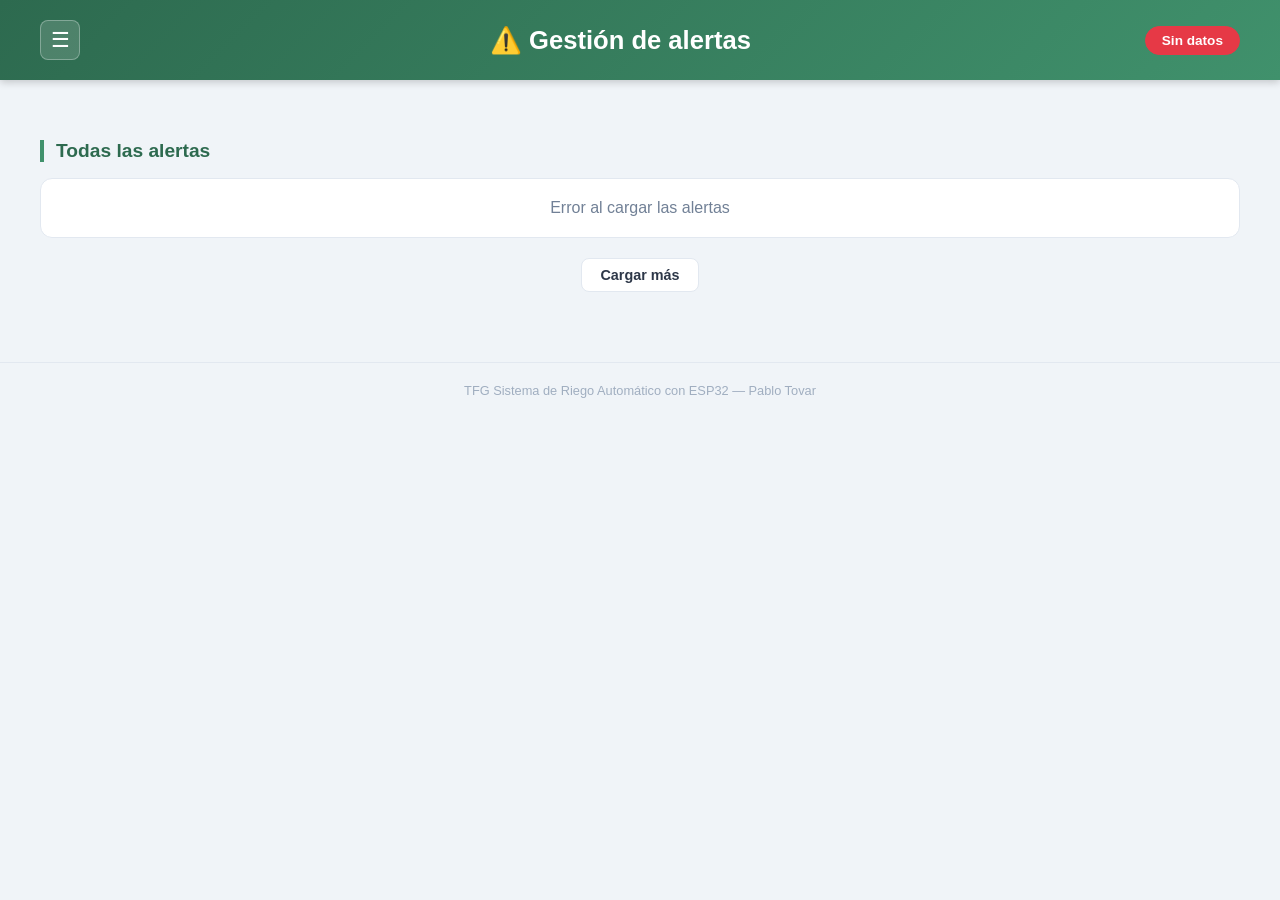
<file: frontend/alerts.html>
<!DOCTYPE html>
<html lang="es">
<head>
    <meta charset="UTF-8">
    <meta name="viewport" content="width=device-width, initial-scale=1.0">
    <title>TFG Riego Automático - Alertas</title>
    <link rel="stylesheet" href="css/style.css">
</head>
<body>

    <!-- SIDEBAR -->
    <nav class="sidebar" id="sidebar">
        <div class="sidebar-header">
            <span>🌱 Menú</span>
            <button class="sidebar-close" id="sidebar-close">✕</button>
        </div>
        <ul class="sidebar-links">
            <li><a href="index.html">🏠 Panel principal</a></li>
            <li><a href="plants.html">🌱 Mis plantas</a></li>
            <li><a href="alerts.html" class="active">⚠️ Alertas</a></li>
            <li><a href="config-history.html">🕓 Historial de config.</a></li>
            <li><a href="notifications.html">🔔 Notificaciones</a></li>
        </ul>
    </nav>
    <div class="sidebar-overlay" id="sidebar-overlay"></div>

    <!-- HEADER -->
    <header>
        <div class="header-content">
            <button class="menu-toggle" id="menu-toggle">☰</button>
            <h1>⚠️ Gestión de alertas</h1>
            <div class="status-badge" id="status-badge">Conectando...</div>
        </div>
    </header>

    <main>

        <section class="section-title">
            <h2>Todas las alertas</h2>
        </section>

        <section class="alerts-section" id="alerts-container">
            <p class="no-alerts">Cargando...</p>
        </section>

        <section style="text-align: center; margin-top: 20px;">
            <button class="btn-secondary" id="btn-load-more">Cargar más</button>
            <p class="no-alerts" id="no-more-alerts" style="display: none;">No hay más alertas</p>
        </section>

    </main>

    <footer>
        <p>TFG Sistema de Riego Automático con ESP32 — Pablo Tovar</p>
    </footer>

    <!-- MODAL DE AVISO (reemplaza a alert() nativo) -->
    <div class="modal-overlay" id="info-modal-overlay">
        <div class="modal-box">
            <div class="modal-header">
                <span id="info-modal-title">Aviso</span>
            </div>
            <div class="info-modal-body">
                <p id="info-modal-message"></p>
                <div class="modal-actions">
                    <button type="button" class="btn-primary" id="info-modal-ok">Entendido</button>
                </div>
            </div>
        </div>
    </div>

    <script src="js/sidebar.js"></script>
    <script src="js/toast.js"></script>
    <script src="js/alerts.js"></script>

</body>
</html>
</file>
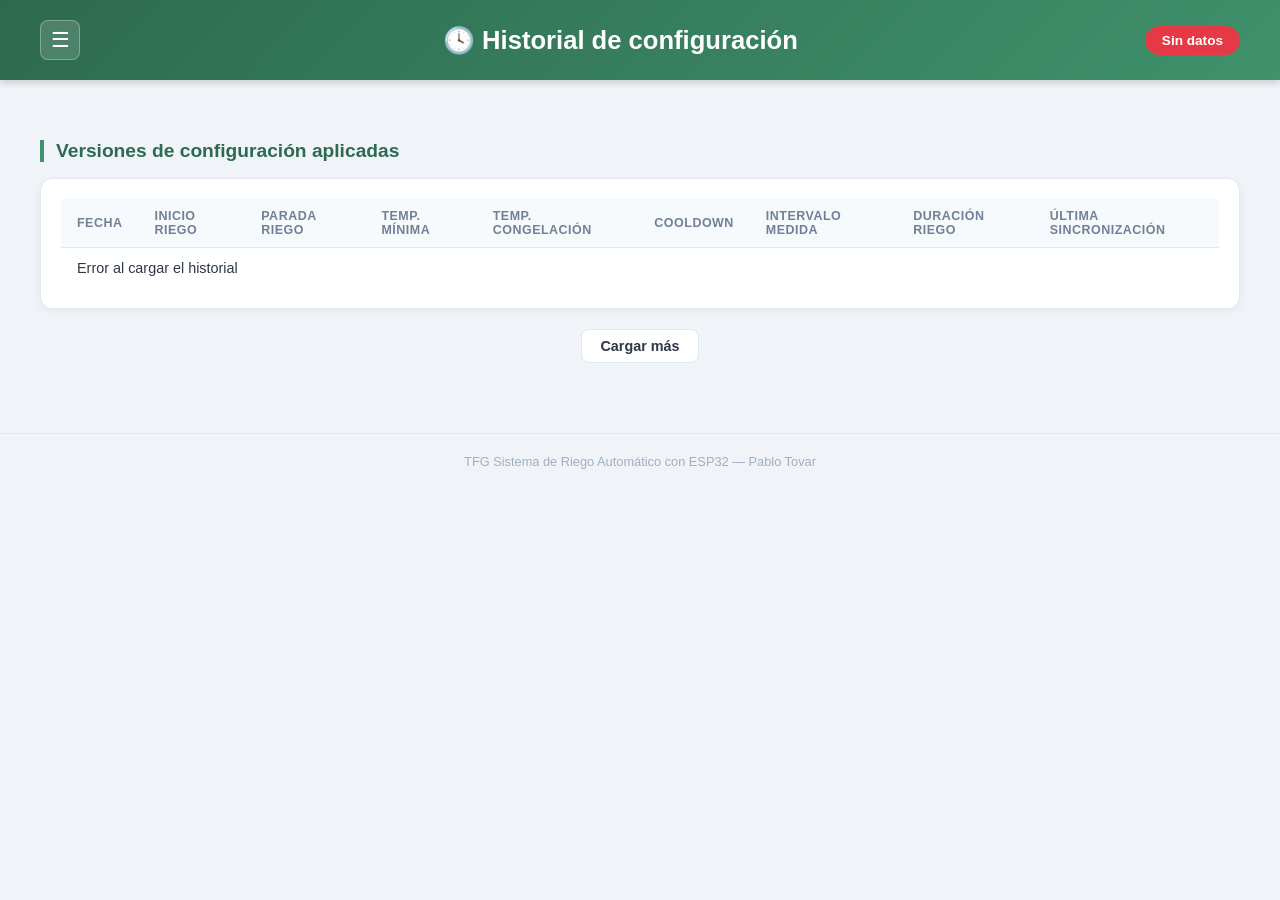
<file: frontend/config-history.html>
<!DOCTYPE html>
<html lang="es">
<head>
    <meta charset="UTF-8">
    <meta name="viewport" content="width=device-width, initial-scale=1.0">
    <title>TFG Riego Automático - Historial de configuración</title>
    <link rel="stylesheet" href="css/style.css">
</head>
<body>

    <!-- SIDEBAR -->
    <nav class="sidebar" id="sidebar">
        <div class="sidebar-header">
            <span>🌱 Menú</span>
            <button class="sidebar-close" id="sidebar-close">✕</button>
        </div>
        <ul class="sidebar-links">
            <li><a href="index.html">🏠 Panel principal</a></li>
            <li><a href="plants.html">🌱 Mis plantas</a></li>
            <li><a href="alerts.html">⚠️ Alertas</a></li>
            <li><a href="config-history.html" class="active">🕓 Historial de config.</a></li>
            <li><a href="notifications.html">🔔 Notificaciones</a></li>
        </ul>
    </nav>
    <div class="sidebar-overlay" id="sidebar-overlay"></div>

    <!-- HEADER -->
    <header>
        <div class="header-content">
            <button class="menu-toggle" id="menu-toggle">☰</button>
            <h1>🕓 Historial de configuración</h1>
            <div class="status-badge" id="status-badge">Conectando...</div>
        </div>
    </header>

    <main>

        <section class="section-title">
            <h2>Versiones de configuración aplicadas</h2>
        </section>

        <section class="table-section">
            <table>
                <thead>
                    <tr>
                        <th>Fecha</th>
                        <th>Inicio riego</th>
                        <th>Parada riego</th>
                        <th>Temp. mínima</th>
                        <th>Temp. congelación</th>
                        <th>Cooldown</th>
                        <th>Intervalo medida</th>
                        <th>Duración riego</th>
                        <th>Última sincronización</th>
                    </tr>
                </thead>
                <tbody id="config-history-table">
                    <tr><td colspan="8">Cargando...</td></tr>
                </tbody>
            </table>
        </section>

        <section style="text-align: center; margin-top: 20px;">
            <button class="btn-secondary" id="btn-load-more">Cargar más</button>
            <p class="no-alerts" id="no-more-history" style="display: none;">No hay más versiones de configuración registradas</p>
        </section>

    </main>

    <footer>
        <p>TFG Sistema de Riego Automático con ESP32 — Pablo Tovar</p>
    </footer>

    <script src="js/sidebar.js"></script>
    <script src="js/toast.js"></script>
    <script src="js/config-history.js"></script>

</body>
</html>
</file>
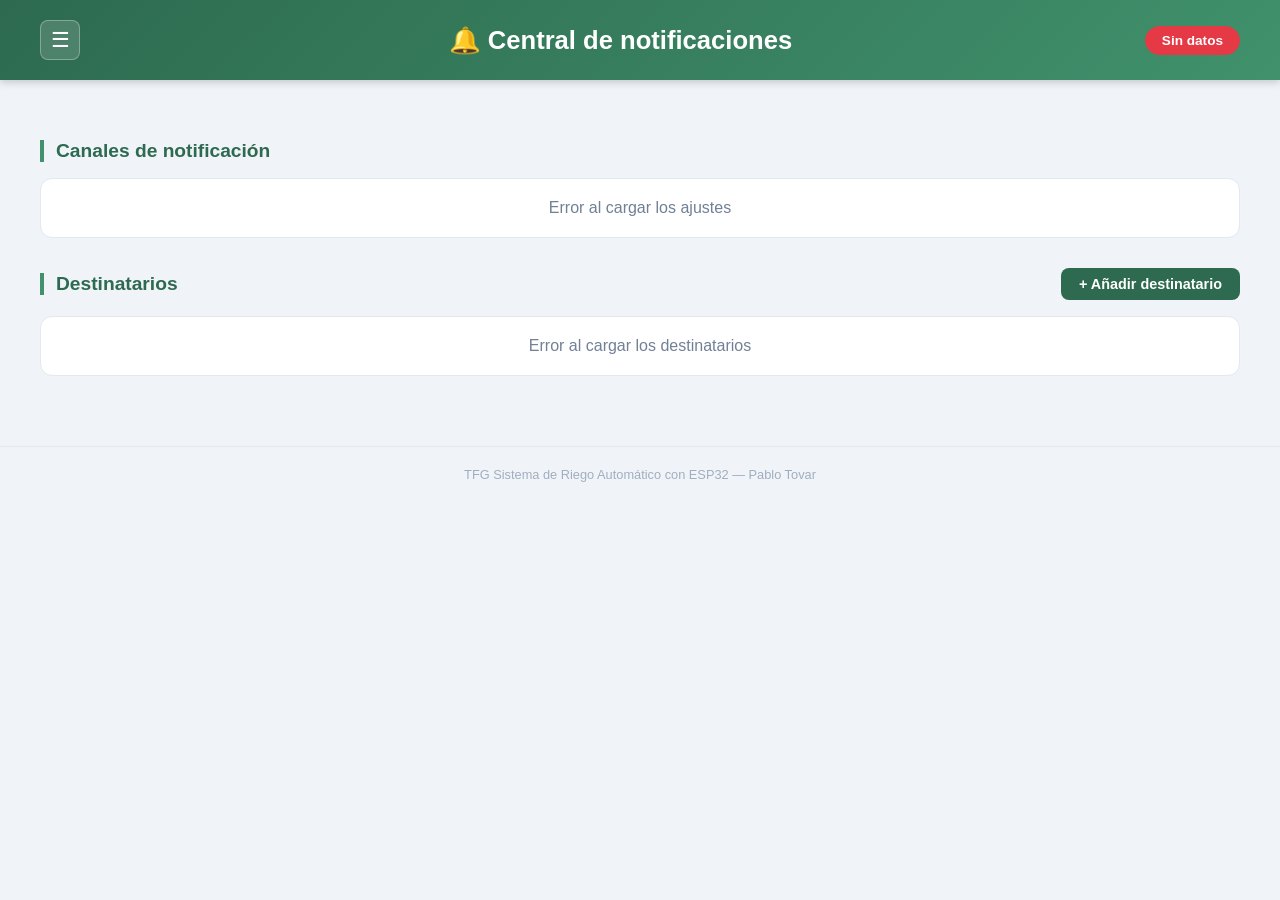
<file: frontend/notifications.html>
<!DOCTYPE html>
<html lang="es">
<head>
    <meta charset="UTF-8">
    <meta name="viewport" content="width=device-width, initial-scale=1.0">
    <title>TFG Riego Automático - Central de notificaciones</title>
    <link rel="stylesheet" href="css/style.css">
</head>
<body>

    <!-- SIDEBAR -->
    <nav class="sidebar" id="sidebar">
        <div class="sidebar-header">
            <span>🌱 Menú</span>
            <button class="sidebar-close" id="sidebar-close">✕</button>
        </div>
        <ul class="sidebar-links">
            <li><a href="index.html">🏠 Panel principal</a></li>
            <li><a href="plants.html">🌱 Mis plantas</a></li>
            <li><a href="alerts.html">⚠️ Alertas</a></li>
            <li><a href="config-history.html">🕓 Historial de config.</a></li>
            <li><a href="notifications.html" class="active">🔔 Notificaciones</a></li>
        </ul>
    </nav>
    <div class="sidebar-overlay" id="sidebar-overlay"></div>

    <!-- HEADER -->
    <header>
        <div class="header-content">
            <button class="menu-toggle" id="menu-toggle">☰</button>
            <h1>🔔 Central de notificaciones</h1>
            <div class="status-badge" id="status-badge">Conectando...</div>
        </div>
    </header>

    <main>

        <!-- AJUSTES GLOBALES -->
        <section class="section-title">
            <h2>Canales de notificación</h2>
        </section>

        <section id="settings-container">
            <p class="no-alerts">Cargando...</p>
        </section>

        <!-- DESTINATARIOS -->
        <section class="section-title">
            <h2>Destinatarios</h2>
            <button class="btn-primary" id="btn-new-recipient">+ Añadir destinatario</button>
        </section>

        <section id="recipients-container">
            <p class="no-alerts">Cargando...</p>
        </section>

    </main>

    <footer>
        <p>TFG Sistema de Riego Automático con ESP32 — Pablo Tovar</p>
    </footer>

    <!-- MODAL: CREAR / EDITAR DESTINATARIO -->
    <div class="modal-overlay" id="modal-overlay">
        <div class="modal-box">
            <div class="modal-header">
                <span id="modal-title">Nuevo destinatario</span>
                <button class="sidebar-close" id="modal-close">✕</button>
            </div>

            <form id="recipient-form" style="padding: 20px 22px; display: flex; flex-direction: column; gap: 4px;">
                <input type="hidden" id="recipient-id">

                <label style="font-size: 0.8rem; color: #718096; margin-top: 10px;">Nombre</label>
                <input type="text" id="f-name" required style="padding: 8px 10px; border: 1px solid #e2e8f0; border-radius: 6px; font-size: 0.9rem;">

                <label style="font-size: 0.8rem; color: #718096; margin-top: 10px;">Chat ID de Telegram (opcional)</label>
                <input type="text" id="f-chat-id" style="padding: 8px 10px; border: 1px solid #e2e8f0; border-radius: 6px; font-size: 0.9rem;">

                <label style="font-size: 0.8rem; color: #718096; margin-top: 10px;">Email (opcional)</label>
                <input type="email" id="f-email" style="padding: 8px 10px; border: 1px solid #e2e8f0; border-radius: 6px; font-size: 0.9rem;">

                <p style="font-size: 0.78rem; color: #a0aec0; margin-top: 10px;">
                    Debe indicarse al menos un canal de contacto.
                </p>

                <div class="modal-actions">
                    <button type="button" class="btn-secondary" id="modal-cancel">Cancelar</button>
                    <button type="submit" class="btn-primary">Guardar</button>
                </div>
            </form>
        </div>
    </div>

    <!-- MODAL DE CONFIRMACIÓN -->
    <div class="modal-overlay" id="confirm-modal-overlay">
        <div class="modal-box">
            <div class="modal-header">
                <span>Confirmar</span>
            </div>
            <div class="info-modal-body">
                <p id="confirm-modal-message"></p>
                <div class="modal-actions">
                    <button type="button" class="btn-secondary btn-small" id="confirm-modal-cancel">Cancelar</button>
                    <button type="button" class="btn-primary btn-small" id="confirm-modal-ok">Confirmar</button>
                </div>
            </div>
        </div>
    </div>

    <!-- MODAL DE AVISO -->
    <div class="modal-overlay" id="info-modal-overlay">
        <div class="modal-box">
            <div class="modal-header">
                <span id="info-modal-title">Aviso</span>
            </div>
            <div class="info-modal-body">
                <p id="info-modal-message"></p>
                <div class="modal-actions">
                    <button type="button" class="btn-primary" id="info-modal-ok">Entendido</button>
                </div>
            </div>
        </div>
    </div>

    <script src="js/sidebar.js"></script>
    <script src="js/toast.js"></script>
    <script src="js/notifications.js"></script>

</body>
</html>
</file>
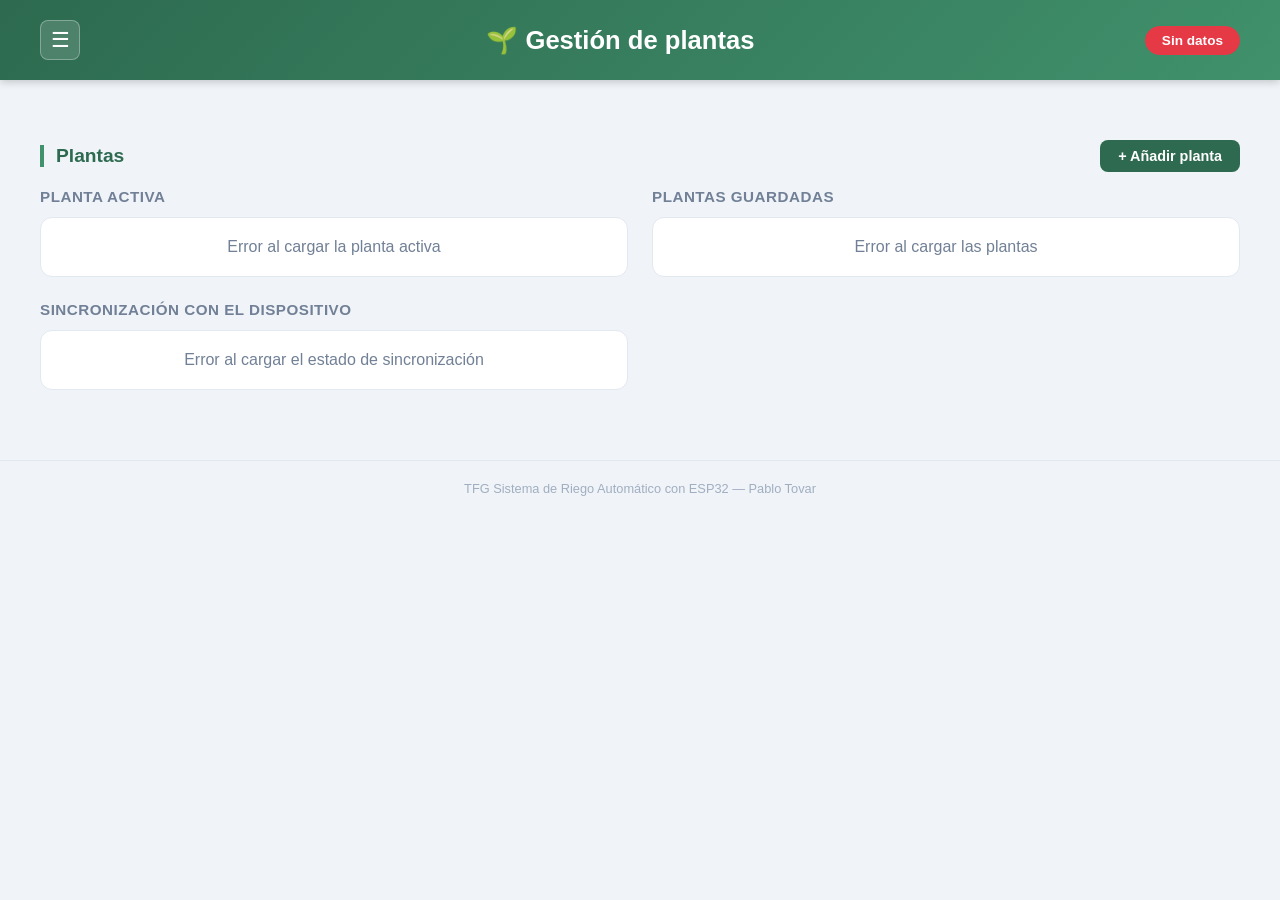
<file: frontend/plants.html>
<!DOCTYPE html>
<html lang="es">
<head>
    <meta charset="UTF-8">
    <meta name="viewport" content="width=device-width, initial-scale=1.0">
    <title>TFG Riego Automático - Plantas</title>
    <link rel="stylesheet" href="css/style.css">
</head>
<body>

    <!-- SIDEBAR -->
    <nav class="sidebar" id="sidebar">
        <div class="sidebar-header">
            <span>🌱 Menú</span>
            <button class="sidebar-close" id="sidebar-close">✕</button>
        </div>
        <ul class="sidebar-links">
            <li><a href="index.html">🏠 Panel principal</a></li>
            <li><a href="plants.html" class="active">🌱 Mis plantas</a></li>
            <li><a href="alerts.html">⚠️ Alertas</a></li>
            <li><a href="config-history.html">🕓 Historial de config.</a></li>
            <li><a href="notifications.html">🔔 Notificaciones</a></li>
        </ul>
    </nav>
    <div class="sidebar-overlay" id="sidebar-overlay"></div>

    <!-- HEADER -->
    <header>
        <div class="header-content">
            <button class="menu-toggle" id="menu-toggle">☰</button>
            <h1>🌱 Gestión de plantas</h1>
            <div class="status-badge" id="status-badge">Conectando...</div>
        </div>
    </header>

    <main>

        <section class="section-title">
            <h2>Plantas</h2>
            <button class="btn-primary" id="btn-new-plant">+ Añadir planta</button>
        </section>

        <section class="plants-grid">

            <div class="plants-col">
                <h3 class="plants-col-title">Planta activa</h3>
                <div id="active-plant-container">
                    <p class="no-alerts">Cargando...</p>
                </div>

                <h3 class="plants-col-title" style="margin-top: 24px;">Sincronización con el dispositivo</h3>
                <div id="sync-status-container">
                    <p class="no-alerts">Cargando...</p>
                </div>
            </div>

            <div class="plants-col">
                <h3 class="plants-col-title">Plantas guardadas</h3>
                <div id="plants-list-container">
                    <p class="no-alerts">Cargando...</p>
                </div>
            </div>

        </section>

        </main>

    <footer>
        <p>TFG Sistema de Riego Automático con ESP32 — Pablo Tovar</p>
    </footer>

    <!-- MODAL: CREAR / EDITAR PLANTA -->
    <div class="modal-overlay" id="modal-overlay">
        <div class="modal-box">
            <div class="modal-header">
                <span id="modal-title">Nueva planta</span>
                <button class="sidebar-close" id="modal-close">✕</button>
            </div>

            <div id="modal-warning" class="modal-warning hidden">
                Esta planta está activa. Tras guardar, pulsa <strong>"Aplicar cambios"</strong> en su tarjeta para enviarlos al dispositivo.
            </div>

            <form id="plant-form">
                <input type="hidden" id="plant-id">

                <label>Nombre</label>
                <input type="text" id="f-name" required>

                <label>Umbral inicio riego (%)</label>
                <input type="number" step="0.1" min="0" max="100" id="f-start" required>

                <label>Umbral parada riego (%)</label>
                <input type="number" step="0.1" min="0" max="100" id="f-stop" required>

                <label>Temperatura mínima suelo (ºC)</label>
                <input type="number" step="0.1" id="f-mintemp" required>

                <label>Temperatura de riesgo de congelación (ºC)</label>
                <input type="number" step="0.1" id="f-freezetemp" required>

                <label>Cooldown de riego (ciclos)</label>
                <input type="number" step="1" min="0" max="5" id="f-cooldown" required>

                <label>Intervalo entre mediciones (horas / minutos)</label>
                <div class="time-input-group">
                    <input type="number" step="1" min="0" id="f-measure-hours" placeholder="Horas">
                    <input type="number" step="1" min="0" max="59" id="f-measure-minutes" placeholder="Minutos">
                </div>

                <label>Duración de riego (minutos / segundos)</label>
                <div class="time-input-group">
                    <input type="number" step="1" min="0" id="f-irrigate-minutes" placeholder="Minutos">
                    <input type="number" step="1" min="0" max="59" id="f-irrigate-seconds" placeholder="Segundos">
                </div>

                <div class="modal-actions">
                    <button type="button" class="btn-secondary" id="modal-cancel">Cancelar</button>
                    <button type="submit" class="btn-primary">Guardar</button>
                </div>
            </form>
        </div>
    </div>

    <!-- MODAL DE CONFIRMACIÓN (reemplaza a confirm() nativo) -->
    <div class="modal-overlay" id="confirm-modal-overlay">
        <div class="modal-box">
            <div class="modal-header">
                <span>Confirmar</span>
            </div>
            <div class="info-modal-body">
                <p id="confirm-modal-message"></p>
                <div class="modal-actions">
                    <button type="button" class="btn-secondary btn-small" id="confirm-modal-cancel">Cancelar</button>
                    <button type="button" class="btn-secondary btn-delete btn-small" id="confirm-modal-ok">Eliminar</button>
                </div>
            </div>
        </div>
    </div>

    <!-- MODAL DE AVISO (reemplaza a alert() nativo) -->
    <div class="modal-overlay" id="info-modal-overlay">
        <div class="modal-box">
            <div class="modal-header">
                <span id="info-modal-title">Aviso</span>
            </div>
            <div class="info-modal-body">
                <p id="info-modal-message"></p>
                <div class="modal-actions">
                    <button type="button" class="btn-primary" id="info-modal-ok">Entendido</button>
                </div>
            </div>
        </div>
    </div>

    <script src="js/sidebar.js"></script>
    <script src="js/toast.js"></script>
    <script src="js/plants.js"></script>

</body>
</html>
</file>
<file: frontend/css/style.css>
/* ─── Reset y base ─────────────────────────────────────────── */
* {
    margin: 0;
    padding: 0;
    box-sizing: border-box;
}

body {
    font-family: 'Segoe UI', Tahoma, Geneva, Verdana, sans-serif;
    background-color: #f0f4f8;
    color: #2d3748;
    min-height: 100vh;
}

/* ─── Header ────────────────────────────────────────────────── */
header {
    background: linear-gradient(135deg, #2d6a4f, #40916c);
    color: white;
    padding: 20px 40px;
    box-shadow: 0 2px 8px rgba(0,0,0,0.2);
}

.header-content {
    display: flex;
    justify-content: space-between;
    align-items: center;
    max-width: 1400px;
    margin: 0 auto;
}

header h1 {
    font-size: 1.6rem;
    font-weight: 600;
}

.status-badge {
    padding: 6px 16px;
    border-radius: 20px;
    font-size: 0.85rem;
    font-weight: 600;
    background-color: rgba(255,255,255,0.2);
    border: 1px solid rgba(255,255,255,0.4);
}

.status-badge.online {
    background-color: #52b788;
    border-color: #52b788;
}

.status-badge.offline {
    background-color: #e63946;
    border-color: #e63946;
}

/* ─── Main ──────────────────────────────────────────────────── */
main {
    max-width: 1400px;
    margin: 0 auto;
    padding: 30px 40px;
}

/* ─── Section titles ────────────────────────────────────────── */
.section-title {
    display: flex;
    justify-content: space-between;
    align-items: center;
    margin: 30px 0 16px 0;
}

.section-title h2 {
    font-size: 1.2rem;
    font-weight: 600;
    color: #2d6a4f;
    border-left: 4px solid #40916c;
    padding-left: 12px;
}

.last-update {
    font-size: 0.8rem;
    color: #718096;
}

/* ─── Tarjetas de estado ────────────────────────────────────── */
.cards-grid {
    display: grid;
    grid-template-columns: repeat(auto-fit, minmax(180px, 1fr));
    gap: 16px;
}

.card {
    background: white;
    border-radius: 12px;
    padding: 20px;
    text-align: center;
    box-shadow: 0 2px 8px rgba(0,0,0,0.06);
    border: 1px solid #e2e8f0;
    transition: transform 0.2s;
}

.card:hover {
    transform: translateY(-2px);
    box-shadow: 0 4px 12px rgba(0,0,0,0.1);
}

.card-icon {
    font-size: 2rem;
    margin-bottom: 8px;
}

.card-label {
    font-size: 0.78rem;
    color: #718096;
    margin-bottom: 8px;
    text-transform: uppercase;
    letter-spacing: 0.5px;
}

.card-value {
    font-size: 2rem;
    font-weight: 700;
    color: #2d6a4f;
    line-height: 1;
}

.card-unit {
    font-size: 0.8rem;
    color: #718096;
    margin-top: 4px;
}

.card-mode {
    font-size: 1.1rem;
}

.card-mode.normal { color: #2d6a4f; }
.card-mode.low    { color: #f4a261; }
.card-mode.critical { color: #e63946; }

/* ─── Gráficas ──────────────────────────────────────────────── */
.charts-grid {
    display: grid;
    grid-template-columns: repeat(auto-fit, minmax(500px, 1fr));
    gap: 20px;
}

.chart-card {
    background: white;
    border-radius: 12px;
    padding: 20px;
    box-shadow: 0 2px 8px rgba(0,0,0,0.06);
    border: 1px solid #e2e8f0;
}

.chart-card h3 {
    font-size: 0.9rem;
    color: #718096;
    margin-bottom: 16px;
    text-transform: uppercase;
    letter-spacing: 0.5px;
}

/* ─── Tabla de riegos ───────────────────────────────────────── */
.table-section {
    background: white;
    border-radius: 12px;
    padding: 20px;
    box-shadow: 0 2px 8px rgba(0,0,0,0.06);
    border: 1px solid #e2e8f0;
    overflow-x: auto;
}

table {
    width: 100%;
    border-collapse: collapse;
    font-size: 0.9rem;
}

thead th {
    text-align: left;
    padding: 10px 16px;
    background-color: #f7fafc;
    color: #718096;
    font-size: 0.78rem;
    text-transform: uppercase;
    letter-spacing: 0.5px;
    border-bottom: 1px solid #e2e8f0;
}

tbody td {
    padding: 12px 16px;
    border-bottom: 1px solid #f0f4f8;
    color: #2d3748;
}

tbody tr:last-child td {
    border-bottom: none;
}

tbody tr:hover {
    background-color: #f7fafc;
}

.badge-si {
    background-color: #c7f9cc;
    color: #2d6a4f;
    padding: 3px 10px;
    border-radius: 12px;
    font-size: 0.8rem;
    font-weight: 600;
}

.badge-no {
    background-color: #ffe8e8;
    color: #e63946;
    padding: 3px 10px;
    border-radius: 12px;
    font-size: 0.8rem;
    font-weight: 600;
}

/* ─── Alertas ───────────────────────────────────────────────── */
.alerts-section {
    display: flex;
    flex-direction: column;
    gap: 12px;
}

.no-alerts {
    background: white;
    border-radius: 12px;
    padding: 20px;
    text-align: center;
    color: #718096;
    border: 1px solid #e2e8f0;
}

.alert-item {
    background: white;
    border-radius: 12px;
    padding: 16px 20px;
    border-left: 4px solid #f4a261;
    box-shadow: 0 2px 8px rgba(0,0,0,0.06);
    display: flex;
    justify-content: space-between;
    align-items: center;
}

.alert-item-right {
    display: flex;
    flex-direction: column;
    align-items: flex-end;
    gap: 8px;
}

.alert-item.critical {
    border-left-color: #e63946;
}

.alert-type {
    font-weight: 600;
    font-size: 0.9rem;
    color: #2d3748;
}

.alert-message {
    font-size: 0.85rem;
    color: #718096;
    margin-top: 4px;
}

.alert-deliveries {
    font-size: 0.8rem;
    color: #a0aec0;
    margin-top: 6px;
}

.alert-date {
    font-size: 0.78rem;
    color: #a0aec0;
}

/* ─── Footer ────────────────────────────────────────────────── */
footer {
    text-align: center;
    padding: 20px;
    color: #a0aec0;
    font-size: 0.8rem;
    border-top: 1px solid #e2e8f0;
    margin-top: 40px;
}

/* ─── Menú hamburguesa (botón en header) ───────────────────── */
.menu-toggle {
    background: rgba(255,255,255,0.15);
    border: 1px solid rgba(255,255,255,0.3);
    color: white;
    font-size: 1.3rem;
    width: 40px;
    height: 40px;
    border-radius: 8px;
    cursor: pointer;
    margin-right: 16px;
    transition: background 0.2s;
}
.menu-toggle:hover {
    background: rgba(255,255,255,0.3);
}

/* ─── Sidebar ───────────────────────────────────────────────── */
.sidebar {
    position: fixed;
    top: 0;
    left: -280px;
    width: 260px;
    height: 100vh;
    background: white;
    box-shadow: 2px 0 12px rgba(0,0,0,0.15);
    z-index: 1000;
    transition: left 0.25s ease;
    display: flex;
    flex-direction: column;
}
.sidebar.open {
    left: 0;
}
.sidebar-header {
    display: flex;
    justify-content: space-between;
    align-items: center;
    padding: 20px;
    background: linear-gradient(135deg, #2d6a4f, #40916c);
    color: white;
    font-weight: 600;
    font-size: 1.1rem;
}
.sidebar-close {
    background: none;
    border: none;
    color: white;
    font-size: 1.2rem;
    cursor: pointer;
    line-height: 1;
}
.sidebar-links {
    list-style: none;
    padding: 12px 0;
}
.sidebar-links li a {
    display: block;
    padding: 14px 24px;
    color: #2d3748;
    text-decoration: none;
    font-size: 0.95rem;
    font-weight: 500;
    border-left: 4px solid transparent;
    transition: background 0.15s, border-color 0.15s;
}
.sidebar-links li a:hover {
    background-color: #f0f4f8;
}
.sidebar-links li a.active {
    background-color: #e8f5ee;
    border-left-color: #40916c;
    color: #2d6a4f;
}

/* ─── Overlay oscuro tras el sidebar ───────────────────────── */
.sidebar-overlay {
    display: none;
    position: fixed;
    top: 0;
    left: 0;
    width: 100%;
    height: 100%;
    background: rgba(0,0,0,0.4);
    z-index: 999;
}
.sidebar-overlay.visible {
    display: block;
}

/* ─── Botones genéricos ─────────────────────────────────────── */
.btn-primary {
    background: #2d6a4f;
    color: white;
    border: none;
    padding: 8px 18px;
    border-radius: 8px;
    font-size: 0.9rem;
    font-weight: 600;
    cursor: pointer;
    transition: background 0.2s;
}
.btn-primary:hover {
    background: #1b4332;
}
.btn-secondary {
    background: white;
    color: #2d3748;
    border: 1px solid #e2e8f0;
    padding: 8px 18px;
    border-radius: 8px;
    font-size: 0.9rem;
    font-weight: 600;
    cursor: pointer;
    transition: background 0.2s;
}
.btn-secondary:hover {
    background: #f7fafc;
}
.btn-small {
    padding: 4px 12px;
    font-size: 0.78rem;
    border-radius: 6px;
}

/* ─── Página de plantas: dos columnas ──────────────────────── */
.plants-grid {
    display: grid;
    grid-template-columns: 1fr 1fr;
    gap: 24px;
}
.plants-col-title {
    font-size: 0.95rem;
    color: #718096;
    text-transform: uppercase;
    letter-spacing: 0.5px;
    margin-bottom: 12px;
}

/* ─── Tarjeta de planta ─────────────────────────────────────── */
.plant-card {
    background: white;
    border-radius: 12px;
    padding: 18px 20px;
    box-shadow: 0 2px 8px rgba(0,0,0,0.06);
    border: 1px solid #e2e8f0;
    margin-bottom: 14px;
}
.plant-card.is-active {
    border: 2px solid #40916c;
}
.plant-card-top {
    display: flex;
    justify-content: space-between;
    align-items: center;
    margin-bottom: 10px;
}
.plant-card-name {
    font-size: 1.05rem;
    font-weight: 600;
    color: #2d3748;
}
.plant-card-params {
    font-size: 0.85rem;
    color: #718096;
    line-height: 1.6;
}
.plant-card-actions {
    display: flex;
    gap: 8px;
    margin-top: 14px;
}

/* ─── Modal crear/editar planta ─────────────────────────────── */
.modal-overlay {
    display: none;
    position: fixed;
    top: 0;
    left: 0;
    width: 100%;
    height: 100%;
    background: rgba(0,0,0,0.4);
    z-index: 2000;
    align-items: center;
    justify-content: center;
}
.modal-overlay.visible {
    display: flex;
}
.modal-box {
    background: white;
    border-radius: 12px;
    width: 90%;
    max-width: 420px;
    max-height: 85vh;
    overflow-y: auto;
    box-shadow: 0 8px 30px rgba(0,0,0,0.25);
}
.modal-header {
    display: flex;
    justify-content: space-between;
    align-items: center;
    padding: 18px 22px;
    background: linear-gradient(135deg, #2d6a4f, #40916c);
    color: white;
    font-weight: 600;
    font-size: 1.05rem;
    border-radius: 12px 12px 0 0;
}
.modal-warning {
    background: #fff8e6;
    color: #8a6d1f;
    font-size: 0.82rem;
    padding: 10px 22px;
    border-bottom: 1px solid #f0e4bd;
}
.modal-warning.hidden {
    display: none;
}
#plant-form {
    padding: 20px 22px;
    display: flex;
    flex-direction: column;
    gap: 4px;
}
#plant-form label {
    font-size: 0.8rem;
    color: #718096;
    margin-top: 10px;
}
#plant-form input {
    padding: 8px 10px;
    border: 1px solid #e2e8f0;
    border-radius: 6px;
    font-size: 0.9rem;
}

.time-input-group {
    display: flex;
    gap: 8px;
}
.time-input-group input {
    flex: 1;
    min-width: 0;
}
.modal-actions {
    display: flex;
    justify-content: flex-end;
    gap: 10px;
    margin-top: 18px;
}

/* ─── Botones de acción en tarjetas de planta ──────────────── */
.btn-edit {
    background: #fff3cd;
    color: #8a6d1f;
    border: 1px solid #ffe69c;
}
.btn-edit:hover {
    background: #ffecb3;
}
.btn-delete {
    background: #ffe8e8;
    color: #c0392b;
    border: 1px solid #f5c6c6;
}
.btn-delete:hover {
    background: #ffd6d6;
}

/* ─── Botón "Aplicar cambios" (planta activa) ──────────────── */
.btn-activate {
    background: #d3f2e0;
    color: #1b4332;
    border: 1px solid #a8e6c1;
}
.btn-activate:hover {
    background: #bdeccf;
}

/* ─── Modal de aviso (sustituye a alert() nativo) ──────────── */
.info-modal-body {
    padding: 20px 22px;
}
.info-modal-body p {
    font-size: 0.9rem;
    color: #2d3748;
    line-height: 1.6;
    white-space: pre-line;
}

/* ─── Botón "Marcar como pendiente" (revertir estado) ──────── */
.btn-neutral {
    background: #ffe4c4;
    color: #9a5b1f;
    border: 1px solid #ffcb8a;
}
.btn-neutral:hover {
    background: #ffd7a8;
}

/* ─── Botón "Activar" (planta inactiva) ─────────────────────── */
.btn-activar {
    background: #dbeafe;
    color: #1e40af;
    border: 1px solid #bfdbfe;
}
.btn-activar:hover {
    background: #bfdbfe;
}

/* ─── Badge "Pendiente" (config no sincronizada) ────────────── */
.badge-pendiente {
    background: #ffe4c4;
    color: #9a5b1f;
    padding: 3px 10px;
    border-radius: 12px;
    font-size: 0.8rem;
    font-weight: 600;
}

/* ─── Tarjeta de estado de sincronización ───────────────────── */
.sync-card {
    background: white;
    border-radius: 12px;
    padding: 20px 24px;
    box-shadow: 0 2px 8px rgba(0,0,0,0.06);
    border: 1px solid #e2e8f0;
    display: flex;
    justify-content: space-between;
    align-items: center;
    flex-wrap: wrap;
    gap: 16px;
}
.sync-card-info {
    display: flex;
    flex-direction: column;
    gap: 6px;
}
.sync-card-row {
    font-size: 0.9rem;
    color: #2d3748;
}
.sync-card-row strong {
    color: #718096;
    font-weight: 600;
    margin-right: 6px;
}

/* ══════════════════════════════════════════════════════════════
   RESPONSIVE — Tablet (hasta 768px)
   ══════════════════════════════════════════════════════════════ */
@media (max-width: 768px) {

    /* Header: el título deja de crecer sin límite y se puede partir */
    .header-content {
        flex-wrap: wrap;
        gap: 10px;
    }
    header h1 {
        font-size: 1.3rem;
        flex: 1;
    }

    main {
        padding: 20px 16px;
    }

    /* Tarjetas de estado: mínimo más pequeño para que quepan 2-3 por fila */
    .cards-grid {
        grid-template-columns: repeat(3, 1fr);
        gap: 12px;
    }
    .card {
        padding: 14px;
    }
    .card-value {
        font-size: 1.5rem;
    }

    /* Gráficas: una sola columna en vez de forzar 500px mínimo */
    .charts-grid {
        grid-template-columns: 1fr;
    }

    /* Plantas: una columna en vez de dos, para que no queden apretadas */
    .plants-grid {
        grid-template-columns: 1fr;
        gap: 16px;
    }

    /* Botones de acción de las tarjetas: permitir que se envuelvan en 2 líneas */
    .plant-card-actions {
        flex-wrap: wrap;
    }

    /* Tablas: aseguramos un ancho mínimo para forzar el scroll horizontal
       de forma predecible, en vez de dejar que las columnas se aprieten */
    .table-section table {
        min-width: 600px;
    }
}

/* ══════════════════════════════════════════════════════════════
   RESPONSIVE — Móvil (hasta 480px)
   ══════════════════════════════════════════════════════════════ */
@media (max-width: 480px) {

    header {
        padding: 14px 16px;
    }
    header h1 {
        font-size: 1.1rem;
    }
    .status-badge {
        font-size: 0.75rem;
        padding: 4px 10px;
    }

    main {
        padding: 16px 12px;
    }

    .section-title {
        flex-direction: column;
        align-items: flex-start;
        gap: 8px;
    }

    /* Tarjetas de estado: 2 columnas fijas, para que las 6 tarjetas
       queden repartidas en 3 filas completas sin huecos */
    .cards-grid {
        grid-template-columns: repeat(2, 1fr);
        gap: 10px;
    }
    .card-icon {
        font-size: 1.5rem;
    }
    .card-value {
        font-size: 1.3rem;
    }
    .card-label {
        font-size: 0.68rem;
    }

    /* Formularios: los botones de acción del modal a ancho completo */
    .modal-actions {
        flex-direction: column-reverse;
    }
    .modal-actions button {
        width: 100%;
    }

    /* Tarjetas de planta: los botones de acción a ancho completo,
       más fáciles de pulsar con el dedo */
    .plant-card-actions {
        flex-direction: column;
    }
    .plant-card-actions button {
        width: 100%;
    }

    /* La tarjeta de sincronización también se apila en móvil */
    .sync-card {
        flex-direction: column;
        align-items: flex-start;
    }

    /* Alertas: apilar verticalmente en vez de comprimir en fila */
    .alert-item {
        flex-direction: column;
        align-items: stretch;
        gap: 12px;
    }
    .alert-item-right {
        align-items: stretch;
        width: 100%;
    }
    .alert-item-right button {
        width: 100%;
    }
}

/* ─── Toast notifications (avisos flotantes no bloqueantes) ─── */
.toast-container {
    position: fixed;
    bottom: 24px;
    left: 50%;
    transform: translateX(-50%);
    display: flex;
    flex-direction: column;
    gap: 10px;
    z-index: 3000;
    width: 90%;
    max-width: 420px;
    align-items: center;
}

.toast {
    background: #2d3748;
    color: white;
    padding: 14px 18px;
    border-radius: 10px;
    box-shadow: 0 4px 16px rgba(0,0,0,0.25);
    display: flex;
    align-items: center;
    justify-content: space-between;
    gap: 12px;
    width: 100%;
    font-size: 0.9rem;
    animation: toast-in 0.25s ease-out;
}

.toast.toast-success {
    background: #2d6a4f;
}

.toast.toast-warning {
    background: #d97706;
}

.toast.toast-hiding {
    animation: toast-out 0.25s ease-in forwards;
}

.toast-close {
    background: none;
    border: none;
    color: rgba(255,255,255,0.8);
    font-size: 1.1rem;
    cursor: pointer;
    line-height: 1;
    padding: 0;
    flex-shrink: 0;
}
.toast-close:hover {
    color: white;
}

@keyframes toast-in {
    from { opacity: 0; transform: translateY(20px); }
    to   { opacity: 1; transform: translateY(0); }
}

@keyframes toast-out {
    from { opacity: 1; transform: translateY(0); }
    to   { opacity: 0; transform: translateY(20px); }
}

/* ─── Botón "Exportar CSV" ──────────────────────────────────── */
.btn-export {
    background: #3b82f6;
    color: white;
    border: 1px solid #2563eb;
    font-weight: 700;
}
.btn-export:hover {
    background: #2563eb;
}

/* ─── Toggle switch (interruptor deslizante) ────────────────── */
.toggle-switch {
    position: relative;
    display: inline-block;
    width: 46px;
    height: 26px;
    flex-shrink: 0;
}
.toggle-switch input {
    opacity: 0;
    width: 0;
    height: 0;
}
.toggle-slider {
    position: absolute;
    cursor: pointer;
    top: 0; left: 0; right: 0; bottom: 0;
    background-color: #e2e8f0;
    border-radius: 26px;
    transition: background-color 0.2s;
}
.toggle-slider::before {
    position: absolute;
    content: "";
    height: 20px;
    width: 20px;
    left: 3px;
    bottom: 3px;
    background-color: white;
    border-radius: 50%;
    transition: transform 0.2s;
    box-shadow: 0 1px 3px rgba(0,0,0,0.2);
}
.toggle-switch input:checked + .toggle-slider {
    background-color: #40916c;
}
.toggle-switch input:checked + .toggle-slider::before {
    transform: translateX(20px);
}

/* ─── Ajustes globales de notificación ──────────────────────── */
.settings-card {
    background: white;
    border-radius: 12px;
    padding: 20px 24px;
    box-shadow: 0 2px 8px rgba(0,0,0,0.06);
    border: 1px solid #e2e8f0;
    display: flex;
    flex-direction: column;
    gap: 16px;
}
.settings-row {
    display: flex;
    justify-content: space-between;
    align-items: center;
}
.settings-row-label {
    font-size: 0.95rem;
    color: #2d3748;
    font-weight: 500;
}
.settings-row-desc {
    font-size: 0.8rem;
    color: #718096;
    margin-top: 2px;
}

/* ─── Tarjeta de destinatario ────────────────────────────────── */
.recipient-card {
    background: white;
    border-radius: 12px;
    padding: 18px 20px;
    box-shadow: 0 2px 8px rgba(0,0,0,0.06);
    border: 1px solid #e2e8f0;
    margin-bottom: 14px;
}
.recipient-card.is-disabled {
    opacity: 0.6;
}
.recipient-card-top {
    display: flex;
    justify-content: space-between;
    align-items: center;
    margin-bottom: 10px;
}
.recipient-card-name {
    font-size: 1.05rem;
    font-weight: 600;
    color: #2d3748;
}
.recipient-card-channels {
    font-size: 0.85rem;
    color: #718096;
    line-height: 1.6;
}
.recipient-card-actions {
    display: flex;
    gap: 8px;
    margin-top: 14px;
    flex-wrap: wrap;
}
.channel-tag {
    display: inline-block;
    background: #e6f0ff;
    color: #1a56b3;
    padding: 2px 8px;
    border-radius: 8px;
    font-size: 0.75rem;
    margin-right: 6px;
}
</file>
